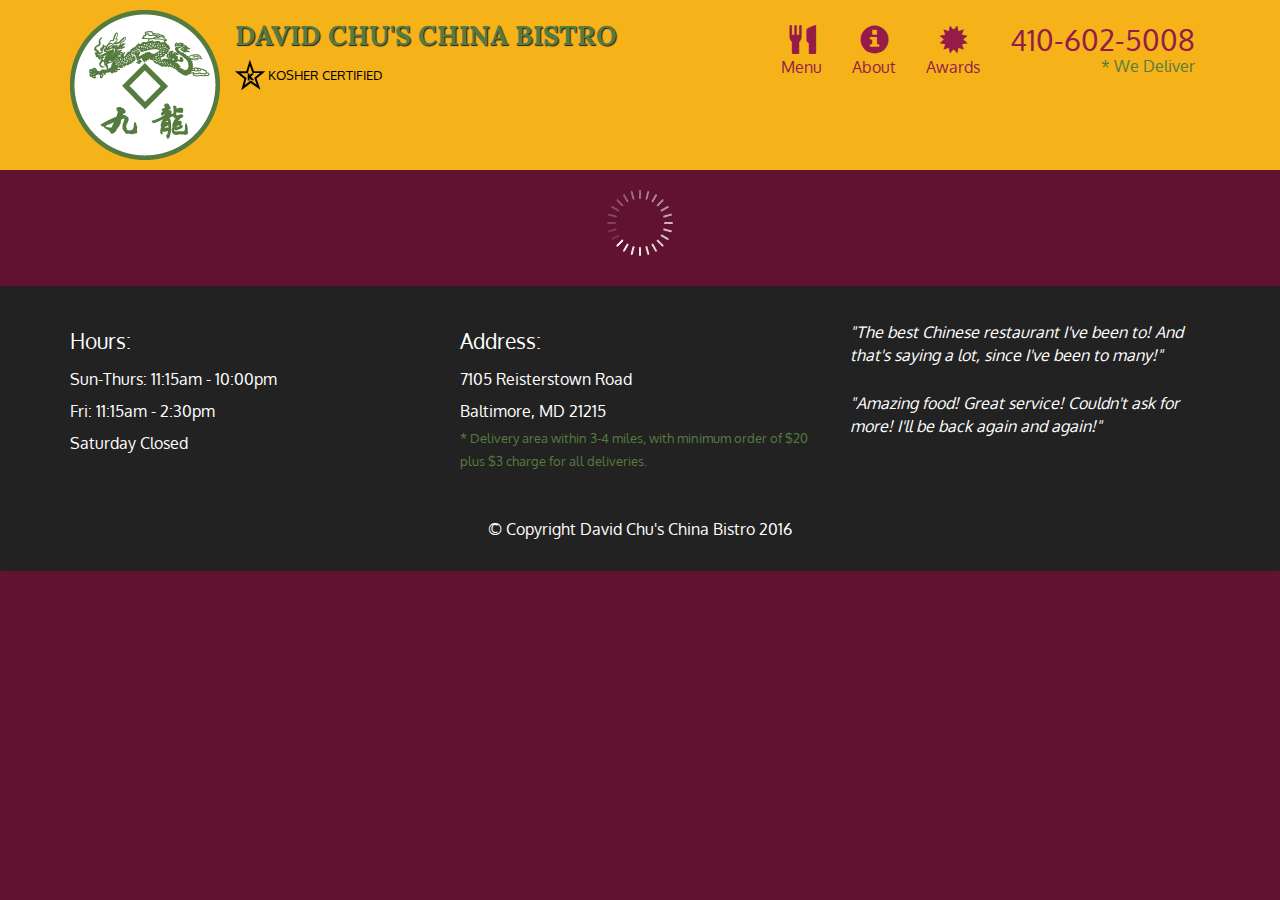
<file: index.html>
<!DOCTYPE html>
<html lang="en">
  <head>
    <meta charset="utf-8">
    <meta http-equiv="X-UA-Compatible" content="IE=edge">
    <meta name="viewport" content="width=device-width, initial-scale=1">
    <title>David Chu's China Bistro</title>
    <link rel="stylesheet" href="css/bootstrap.css">
    <link rel="stylesheet" href="css/bootstrap.min.css">
    <link rel="stylesheet" href="css/styles.css">
    <link href='https://fonts.googleapis.com/css?family=Oxygen:400,300,700' rel='stylesheet' type='text/css'>
    <link href='https://fonts.googleapis.com/css?family=Lora' rel='stylesheet' type='text/css'>
  </head>
<body>
  <header>
    <nav id="header-nav" class="navbar navbar-default">
      <div class="container">
        <div class="navbar-header">
          <a href="index.html" class="pull-left visible-md visible-lg">
            <div id="logo-img" alt="Logo image"></div>
          </a>

          <div class="navbar-brand">
            <a href="index.html"><h1>David Chu's China Bistro</h1></a>
            <p>
              <img src="images/star-k-logo.png" alt="Kosher certification">
              <span>Kosher Certified</span>
            </p>
          </div>
      
          <button id="navbarToggle" type="button" class="navbar-toggler navbar-toggle collapsed" data-toggle="collapse" data-target="#collapsable-nav" aria-expanded="false">
            <span class="sr-only">Toggle navigation</span>
            <span class="icon-bar"></span>
            <span class="icon-bar"></span>
            <span class="icon-bar"></span>
          </button>
        </div>
         
        <div id="collapsable-nav" class="collapse navbar-collapse">
           <ul id="nav-list" class="nav navbar-nav navbar-right">
            <li id="navHomeButton" class="visible-xs active">
              <a href="index.html">
                <span class="glyphicon glyphicon-home"></span> Home</a>
            </li>
            <li id="navMenuButton">
              <a href="#" onclick="$dc.loadMenuCategories();">
                <span class="glyphicon glyphicon-cutlery"></span><br class="hidden-xs"> Menu</a>
            </li>
            <li>
              <a href="#">
                <span class="glyphicon glyphicon-info-sign"></span><br class="hidden-xs"> About</a>
            </li>
            <li>
              <a href="#">
                <span class="glyphicon glyphicon-certificate"></span><br class="hidden-xs"> Awards</a>
            </li>
            <li id="phone" class="hidden-xs">
              <a href="tel:410-602-5008">
                <span>410-602-5008</span></a><div>* We Deliver</div>
            </li>
          </ul><!-- #nav-list -->
        </div><!-- .collapse .navbar-collapse -->
      </div><!-- .container -->
    </nav><!-- #header-nav -->
  </header>

  <div id="call-btn" class="visible-xs">
    <a class="btn" href="tel:410-602-5008">
    <span class="glyphicon glyphicon-earphone"></span>
    410-602-5008
    </a>
  </div>
  <div id="xs-deliver" class="text-center visible-xs">* We Deliver</div>

  <div id="main-content" class="container"></div>

  <footer class="panel-footer">
    <div class="container">
      <div class="row">
        <section id="hours" class="col-sm-4">
          <span>Hours:</span><br>
          Sun-Thurs: 11:15am - 10:00pm<br>
          Fri: 11:15am - 2:30pm<br>
          Saturday Closed
          <hr class="visible-xs">
        </section>
        <section id="address" class="col-sm-4">
          <span>Address:</span><br>
          7105 Reisterstown Road<br>
          Baltimore, MD 21215
          <p>* Delivery area within 3-4 miles, with minimum order of $20 plus $3 charge for all deliveries.</p>
          <hr class="visible-xs">
        </section>
        <section id="testimonials" class="col-sm-4">
          <p>"The best Chinese restaurant I've been to! And that's saying a lot, since I've been to many!"</p>
          <p>"Amazing food! Great service! Couldn't ask for more! I'll be back again and again!"</p>
        </section>
      </div>
      <div class="text-center">&copy; Copyright David Chu's China Bistro 2016</div>
    </div>
  </footer>

  <!-- jQuery (Bootstrap JS plugins depend on it) -->
  <script src="js/jquery-2.1.4.min.js"></script>
  <script src="js/bootstrap.js"></script>
  <script src="js/bootstrap.min.js"></script>
  <script src="js/ajax-utils.js"></script>
  <script src="js/script.js"></script>
</body>
</html>
</file>
<file: css/styles.css>
body {
  font-size: 16px;
  color: #fff;
  background-color: #61122f;
  font-family: 'Oxygen', sans-serif;
}

/** HEADER **/
#header-nav {
  background-color: #f6b319;
  border-radius: 0;
  border: 0;
}

#logo-img {
  background: url('../images/restaurant-logo_large.png') no-repeat;
  width: 150px;
  height: 150px;
  margin: 10px 15px 10px 0;
}

.navbar-brand {
  padding-top: 25px;
}
.navbar-brand h1 { /* Restaurant name */
  font-family: 'Lora', serif;
  color: #557c3e;
  font-size: 1.5em;
  text-transform: uppercase;
  font-weight: bold;
  text-shadow: 1px 1px 1px #222;
  margin-top: 0;
  margin-bottom: 0;
  line-height: .75;
}
.navbar-brand a:hover, .navbar-brand a:focus {
  text-decoration: none;
}
.navbar-brand p { /* Kosher cert */
  color: #000;
  text-transform: uppercase;
  font-size: .7em;
  margin-top: 15px;
}
.navbar-brand p span { /* Star-K */
  vertical-align: middle;
}

#nav-list {
  margin-top: 10px;
}
#nav-list a {
  color: #951C49;
  text-align: center;
}
#nav-list a:hover {
  background: #E7E7E7;
}
#nav-list a span {
  font-size: 1.8em;
}

#phone {
  margin-top: 5px;
}
#phone a { /* Phone number */
  text-align: right;
  padding-bottom: 0;
}
#phone div { /* We Deliver */
  color: #557c3e;
  text-align: right;
  padding-right: 15px;
}

.navbar-header button.navbar-toggle, .navbar-header .icon-bar {
  border: 1px solid #61122f;
}
.navbar-header button.navbar-toggle {
  clear: both;
  margin-top: -30px;
}
/* END HEADER */

/* FOOTER */
.panel-footer {
  margin-top: 30px;
  padding-top: 35px;
  padding-bottom: 30px;
  background-color: #222;
  border-top: 0;
}
.panel-footer div.row {
  margin-bottom: 35px;
}
#hours, #address {
  line-height: 2;
}
#hours > span, #address > span {
  font-size: 1.3em;
}
#address p {
  color: #557c3e;
  font-size: .8em;
  line-height: 1.8;
}
#testimonials {
  font-style: italic;
}
#testimonials p:nth-child(2) {
  margin-top: 25px;
}
/* END FOOTER */



/* HOME PAGE */
.container .jumbotron {
  box-shadow: 0 0 50px #3F0C1F;
  border: 2px solid #3F0C1F;
}

#menu-tile, #specials-tile, #map-tile {
  height: 250px;
  width: 100%;
  margin-bottom: 15px;
  position: relative;
  border: 2px solid #3F0C1F;
  overflow: hidden;
}
#menu-tile:hover, #specials-tile:hover, #map-tile:hover {
  box-shadow: 0 1px 5px 1px #cccccc;
}
#menu-tile {
  background: url('../images/menu-tile.jpg') no-repeat;
  background-position: center;
}
#specials-tile {
  background: url('../images/specials-tile.jpg') no-repeat;
  background-position: center;
}
#menu-tile span, #specials-tile span, #map-tile span {
  position: absolute;
  bottom: 0;
  right: 0;
  width: 100%;
  text-align: center;
  font-size: 1.6em;
  text-transform: uppercase;
  background-color: #000;
  color: #fff;
  opacity: .8;
}
/* END HOME PAGE */

/* MENU CATEGORIES PAGE */
.category-tile { 
  position: relative;
  border: 2px solid #3F0C1F;
  overflow: hidden;
  width: 200px;
  height: 200px;
  margin: 0 auto 15px;
}
.category-tile span {
  position: absolute;
  bottom: 0;
  right: 0;
  width: 100%;
  text-align: center;
  font-size: 1.2em;
  text-transform: uppercase;
  background-color: #000;
  color: #fff;
  opacity: .8;
}
.category-tile:hover {
  box-shadow: 0 1px 5px 1px #cccccc;
}

#menu-categories-title + div {
  margin-bottom: 50px;
}
/* END MENU CATEGORIES PAGE */

/* SINGLE CATEGORY PAGE */
.menu-item-tile {
  margin-bottom: 25px;
}
.menu-item-tile hr {
  width: 80%;
}
.menu-item-tile .menu-item-price {
  font-size: 1.1em;
  text-align: right;
  margin-top: -15px;
  margin-right: -15px;
}
.menu-item-tile .menu-item-price span {
  font-size: .6em;
}
.menu-item-photo {
  position: relative;
  border: 2px solid #3F0C1F; 
  overflow: hidden;
  padding: 0;
  margin-right: -15px;
  margin-left: auto;
  margin-bottom: 20px;
  max-width: 250px;
}
.menu-item-photo div {
  position: absolute;
  bottom: 0;
  right: 0;
  width: 80px;
  background-color: #557c3e;
  text-align: center;
}
.menu-item-description {
  padding-right: 30px;
}
h3.menu-item-title {
  margin: 0 0 10px;
}
.menu-item-details {
  font-size: .9em;
  font-style: italic;
}
/* END SINGLE CATEGORY PAGE */


/********** Large devices only **********/
@media (min-width: 1200px) {
  .container .jumbotron {
    background: url('../images/jumbotron_1200.jpg') no-repeat;
    height: 675px;
  }
}

/********** Medium devices only **********/
@media (min-width: 992px) and (max-width: 1199px) {
  /* Header */
  #logo-img {
    background: url('../images/restaurant-logo_medium.png') no-repeat;
    width: 100px;
    height: 100px;
    margin: 5px 5px 5px 0;
  }
  /* End Header */

  /* Home Page */
  .container .jumbotron {
    background: url('../images/jumbotron_992.jpg') no-repeat;
    height: 558px;
  }
  /* End Home Page */
}

/********** Small devices only **********/
@media (min-width: 768px) and (max-width: 991px) {
  /* Home Page */
  .container .jumbotron {
    background: url('../images/jumbotron_768.jpg') no-repeat;
    height: 432px;
  }
  /* End Home Page */
}

/********** Extra small devices only **********/
@media (max-width: 767px) {
  /* Header */
  .navbar-brand {
    padding-top: 10px;
    height: 80px;
  }
  .navbar-brand h1 { /* Restaurant name */
    padding-top: 10px;
    font-size: 5vw; /* 1vw = 1% of viewport width */
  }
  .navbar-brand p { /* Kosher cert */
    font-size: .6em;
    margin-top: 12px;
  }
  .navbar-brand p img { /* Star-K */
    height: 20px;
  }

  #collapsable-nav a { /* Collapsed nav menu text */
    font-size: 1.2em;
  }
  #collapsable-nav a span { /* Collapsed nav menu glyph */
    font-size: 1em;
    margin-right: 5px;
  }

  #call-btn > a {
    font-size: 1.5em;
    display: block;
    margin: 0 20px;
    padding: 10px;
    border: 2px solid #fff;
    background-color: #f6b319;
    color: #951c49;
  }
  #xs-deliver {
    margin-top: 5px;
    font-size: .7em;
    letter-spacing: .1em;
    text-transform: uppercase;
  }
  /* End Header */

  /* Footer */
  .panel-footer section {
    margin-bottom: 30px;
    text-align: center;
  }
  .panel-footer section:nth-child(3) {
    margin-bottom: 0; /* margin already exists on the whole row */
  }
  .panel-footer section hr {
    width: 50%;
  }
  /* End Footer */

  /* Home Page */
  .container .jumbotron {
    margin-top: 30px;
    padding: 0;
  }
  #menu-tile, #specials-tile {
    width: 360px;
    margin: 0 auto 15px;
  }

  .menu-item-photo {
    margin-right: auto;
  }
  .menu-item-tile .menu-item-price {
    text-align: center;
  }
  .menu-item-description {
    text-align: center;;
  }
}


/********** Super extra small devices Only :-) (e.g., iPhone 4) **********/
@media (max-width: 479px) {
  /* Header */
  .navbar-brand h1 { /* Restaurant name */
    padding-top: 5px;
    font-size: 6vw;
  }
  /* End Header */
  
  /* Home page */
  #menu-tile, #specials-tile {
    width: 280px;
    margin: 0 auto 15px;
  }

  .col-xxs-12 {
    position: relative;
    min-height: 1px;
    padding-right: 15px;
    padding-left: 15px;
    float: left;
    width: 100%;
  }
}
</file>
